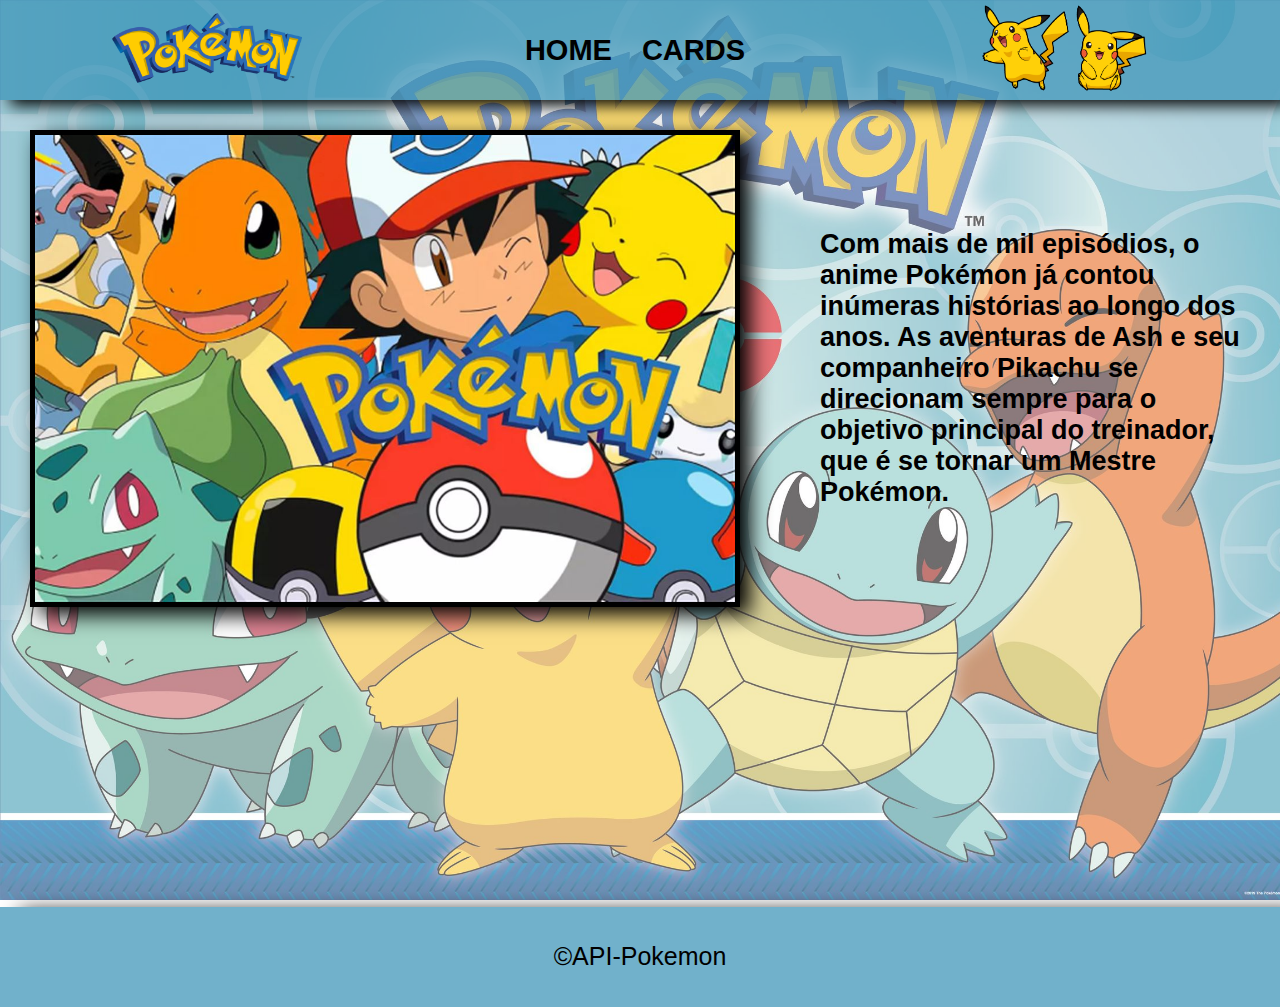
<file: index.html>
<!DOCTYPE html>
<html lang="en">

<head>
    <meta charset="UTF-8">
    <meta name="viewport" content="width=device-width, initial-scale=1.0">
    <link rel="stylesheet" href="./css/estilo.css">
    <link rel="shortcut icon" href="./imagens/Pokeball_icon-icons.com_67533.ico" type="image/x-icon">

    <title>Pokemon</title>
</head>

<body>
    <header class="cabecalho-home">

        <div class="logo">
            <img src="./imagens/logo pokemon.png" alt="">
        </div>

        <div class="links">
            <ul>
                <li><a class="btn" href="index.html">HOME</a></li>
                <li><a class="btn" href="pagina-cards/cards.html">CARDS</a></li>

            </ul>
        </div>
        <div class="image-canto">
            <span><img src="./imagens/123.png" alt=""></span>
        </div>

    </header>
    <main class="conteudo">
        <div class="imagen-conteudo">
            <img src="./imagens/home.jpg" alt="">
            <p>Com mais de mil episódios, o anime Pokémon já contou inúmeras histórias ao longo dos anos. As aventuras
                de Ash e seu companheiro Pikachu se direcionam sempre para o objetivo principal do treinador, que é se
                tornar um Mestre Pokémon.</p>
        </div>

    </main>

    <footer class="rodape">
        <p>&copy;API-Pokemon</p>
    </footer>
</body>

</html>
</file>
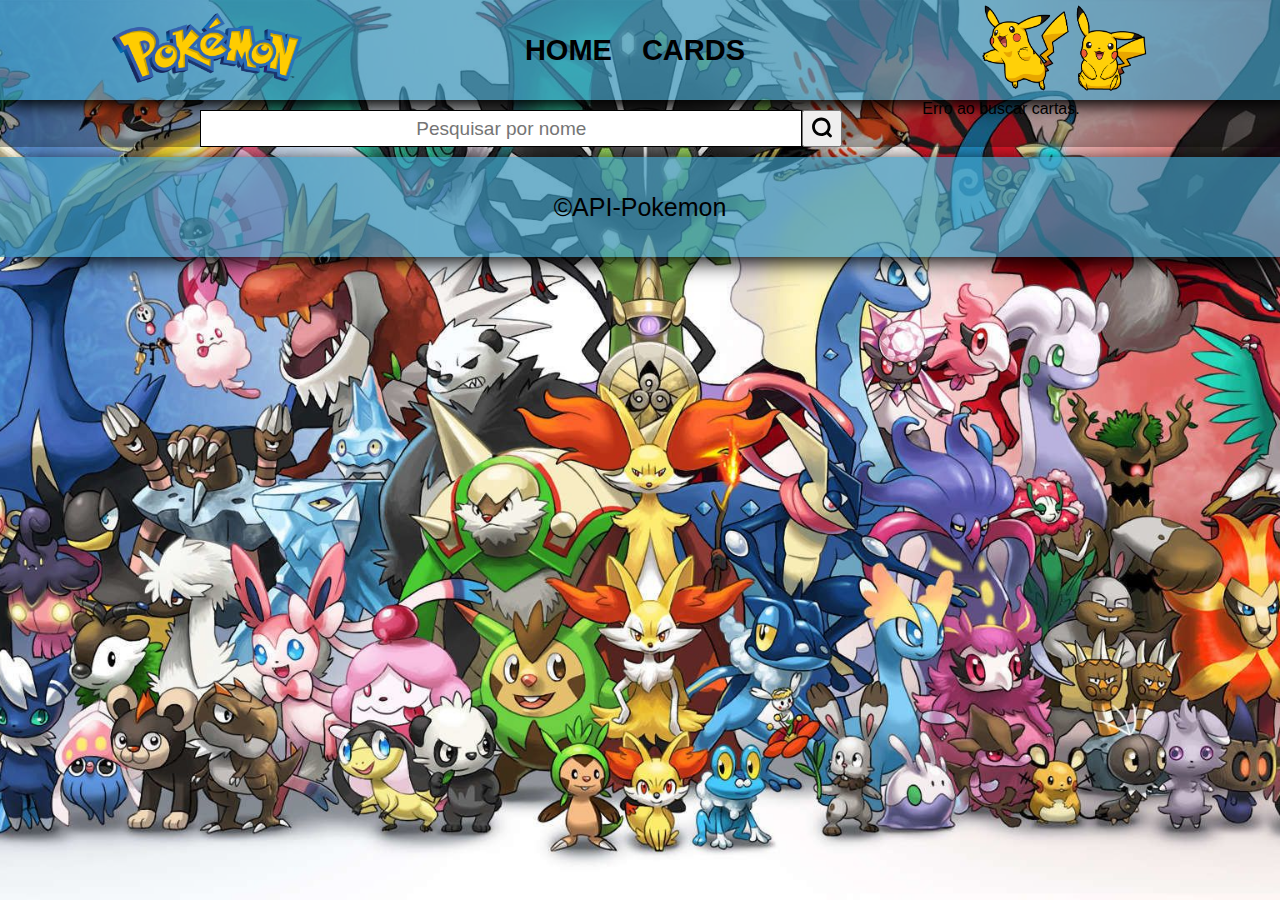
<file: pagina-cards/cards.html>
<!DOCTYPE html>
<html lang="pt-br">

<head>
    <meta charset="UTF-8">
    <meta name="viewport" content="width=device-width, initial-scale=1.0">
    <title>Pokemon</title>
    <link rel="stylesheet" href="../css/style.css">
    <link rel="shortcut icon" href="../imagens/Pokeball_icon-icons.com_67533.ico" type="image/x-icon">
</head>

<body>
    <header class="cabecalho">
        <div class="logo">
            <img src="../imagens/logo pokemon.png" alt="">
        </div>
        <div class="navbar">
            <ul>
                
                <li><a class="btn" href="/index.html">HOME</a></li>
                <li><a class="btn" href="cards.html">CARDS</a></li>
            </ul>

        </div>
        <div class="image-logo-canto">
            <img src="../imagens/123.png" alt="">
        </div>
    </header>
    <main class="principal">
        <div class="conteudo">
            <div class="pesquisa">
                <input type="text" id="inputPesquisa" placeholder="Pesquisar por nome">
                <button id="btnPesquisar"><img id="pesquisa" src="../imagens/Search.svg" alt=""></button>
            </div>
            <div id="resultado"></div>

        </div>
        <div class="carregar-mais">
            <button id="btnCarregarMais" style="display: none;">Carregar Mais</button>
        </div>
    </main>
    <footer class="rodape">
        <p>&copy;API-Pokemon</p>
    </footer>

    <script src="../javascript/cartas.js"></script>


</body>

</html>
</file>
<file: css/estilo.css>
*{
    margin: 0;
    padding: 0;
    font-family: sans-serif;
}
body{
   
    background-image: url("../imagens/fundo-home-1.png" ) ;
    background-size: cover;
    background-attachment: fixed;
    
    
    
}
.image-canto img{
    width: 200px;
}
.cabecalho-home{
    width: 100%;
    height: 100px;
    background-color: rgba(59, 148, 183, 0.726); ;
    display: flex;
    justify-content: space-around;
    align-items: center;
    box-shadow: 10px 5px 15px black;
}
.logo img{
    width: 190px;
}
.links ul{
    display: flex;
    gap:30px;
    font-size: 29px;
    list-style: none;
    cursor: pointer;
    text-decoration: none;
    font-weight: bold;

}
.links ul a{
    text-decoration: none;
    list-style: none;
    color: black;
}
.btn:hover{
    color: rgb(9, 194, 240);
}

.imagen-conteudo{
    display: flex;
    margin: 30px;
    align-items: center;
    
}
.imagen-conteudo img{
    width: 700px;
    border: 5px solid black;
    box-shadow: 10px 8px 20px black;
}
.imagen-conteudo p{
    width: 600px;
    margin-left: 80px;
    font-size: 27px;
    color: rgb(0, 0, 0);
    font-style: strong;
    font-weight: bold;
   
   
}
.rodape{
    width: 100%;
    height: 100px;
    background-color: rgba(59, 148, 183, 0.726);
    display: flex;
    justify-content: center;
    align-items: center;
    font-size: 25px;
    box-shadow: 20px 5px 20px black;
    margin-top: 300px;
    
}
.conteudo{
    max-height: 100%;
}
</file>
<file: css/style.css>
*{
    margin: 0;
    padding: 0;
    font-family: sans-serif;
}
body{
    background-image: url("../imagens/dg.jpg");
    background-repeat: no-repeat;
    background-size: cover;
    background-attachment: fixed;
    background-position: center;
    background: 1;
    
    
}

.cabecalho{
    width: 100%;
    height: 100px;
    background-color: rgba(59, 148, 183, 0.726);
    box-shadow: 10px 5px 15px black;
    display: flex;
    justify-content: space-around;
    align-items: center;
   
    
    
}
.logo img{
    width: 190px;
}
.navbar ul{
    display: flex;
    gap:30px;
    font-size: 29px;
    font-weight: bold;
    list-style: none;
    cursor: pointer;
    text-decoration: none;
    font-weight: bold;

}
.navbar ul a{
    text-decoration: none;
    list-style: none;
    color: black;  
}
.btn:hover{
    color: rgb(9, 194, 240);}

.image-logo-canto img{
   width: 200px;
}
#pesquisa{
    cursor: pointer;
}
.conteudo{
    width: 100%;
    height: 100%;
   background-color: rgba(0, 0, 0, 0.315);
    display: flex;
    flex-wrap: wrap;
    gap: 80px;
    justify-content: center;
    
}
.caixa{
   
  
    width: 200px;
    height: 300px;
    background-color: rgb(128, 0, 0);
    margin: 20px;
}
.pesquisa{
    display: flex;
    justify-content: center;
    margin-top: 10px;
}
input{
    width: 600px;
    height: 35px;
    text-align: center;
    font-size: 19px;
    color: rgba(0, 0, 0, 0.505);
    border: 1px solid black;
}
/* Adicione este CSS para ajustar o tamanho das cartas e adicionar espaçamento */
#resultado {
    display: flex;
    flex-wrap: wrap;
    justify-content: center;
}

#resultado img {
    max-width: 300px; /* Ajuste o tamanho máximo das imagens das cartas conforme necessário */
    margin: 20px; /* Adicione margem entre as cartas */
}
.carregar-mais{
   display: flex;
   justify-content: center;
    
}
.carregar-mais button{
    width: 200px;
    height: 60px;
    font-size: 20px;
    border-radius: 10px;
    background-color: chocolate;
    color: white;
}
#btnPesquisar{
    width: 40px;
}
.rodape{
    width: 100%;
    height: 100px;
    background-color: rgba(59, 148, 183, 0.726);
    display: flex;
    justify-content: center;
    align-items: center;
    font-size: 25px;
    box-shadow: 20px 5px 20px black;
    margin-top: 10px;
}
</file>
